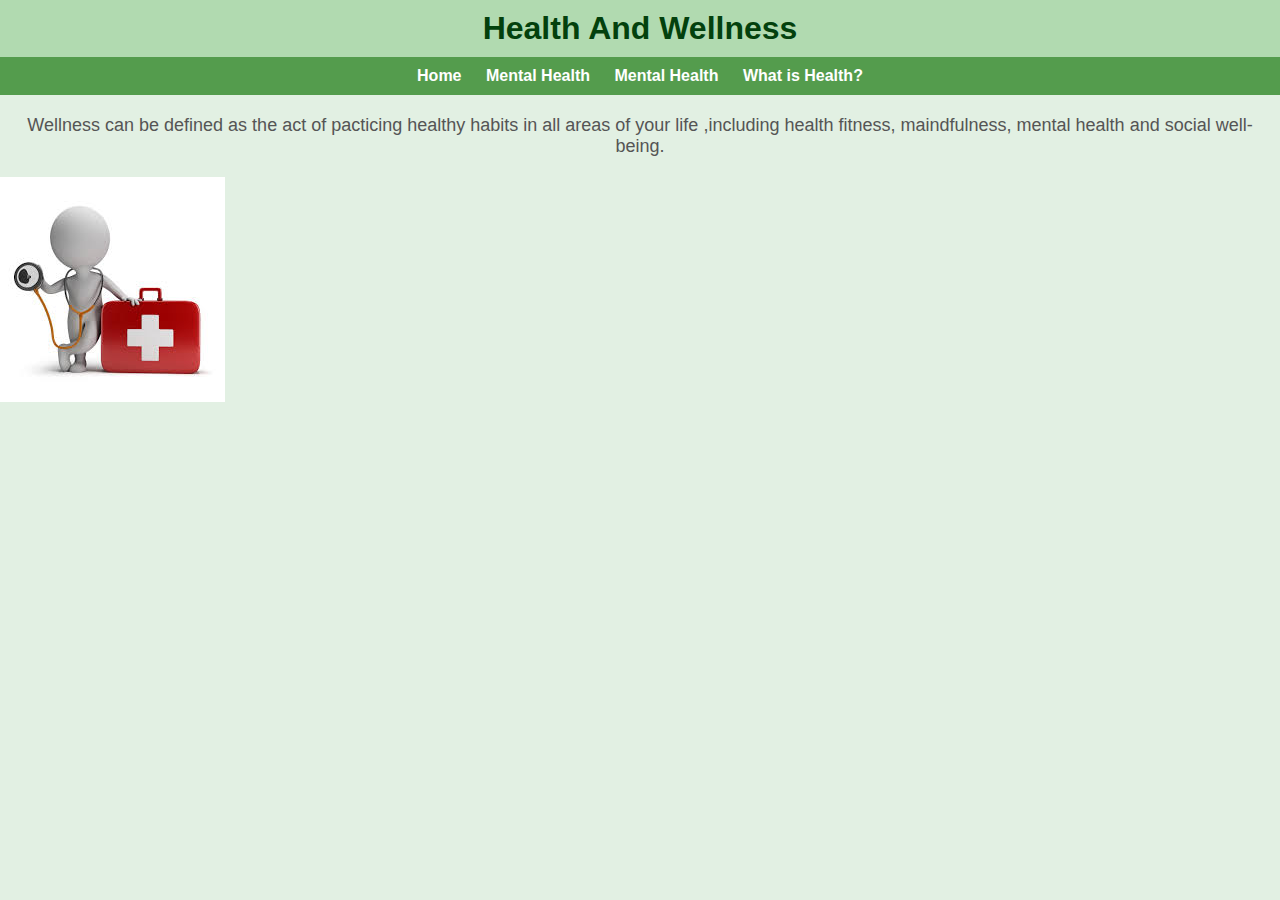
<file: index.html>
<!DOCTYPE html>
<html lang="en">
<head>
    <meta charset="UTF-8">
    <meta name="viewport" content="width=device-width, initial-scale=1.0">
    <title>Health And Wellness</title>
    <link rel="stylesheet" href="styles.css">
</head>
<body>
    <header>
        <h1>Health And Wellness</h1>
    </header>
    <nav>
        <ul>
            <li><a href="index.html">Home</a></li>
            <li><a href="mental.html"> Mental Health</a></li>
            <li><a href="health.html"> Mental Health</a></li>
            <li><a href="health2.html"> What is Health?</a></li>
             
             
        </ul>
    </nav>
    <main>
        <p> Wellness can be defined as the act of pacticing healthy habits in all areas of your life ,including health fitness, maindfulness, mental health and social well-being.</p>
    </main>
    <div class="img">
        <img src="[data-uri]" alt="">
    </div>
    
   
</body>
</html>
</file>
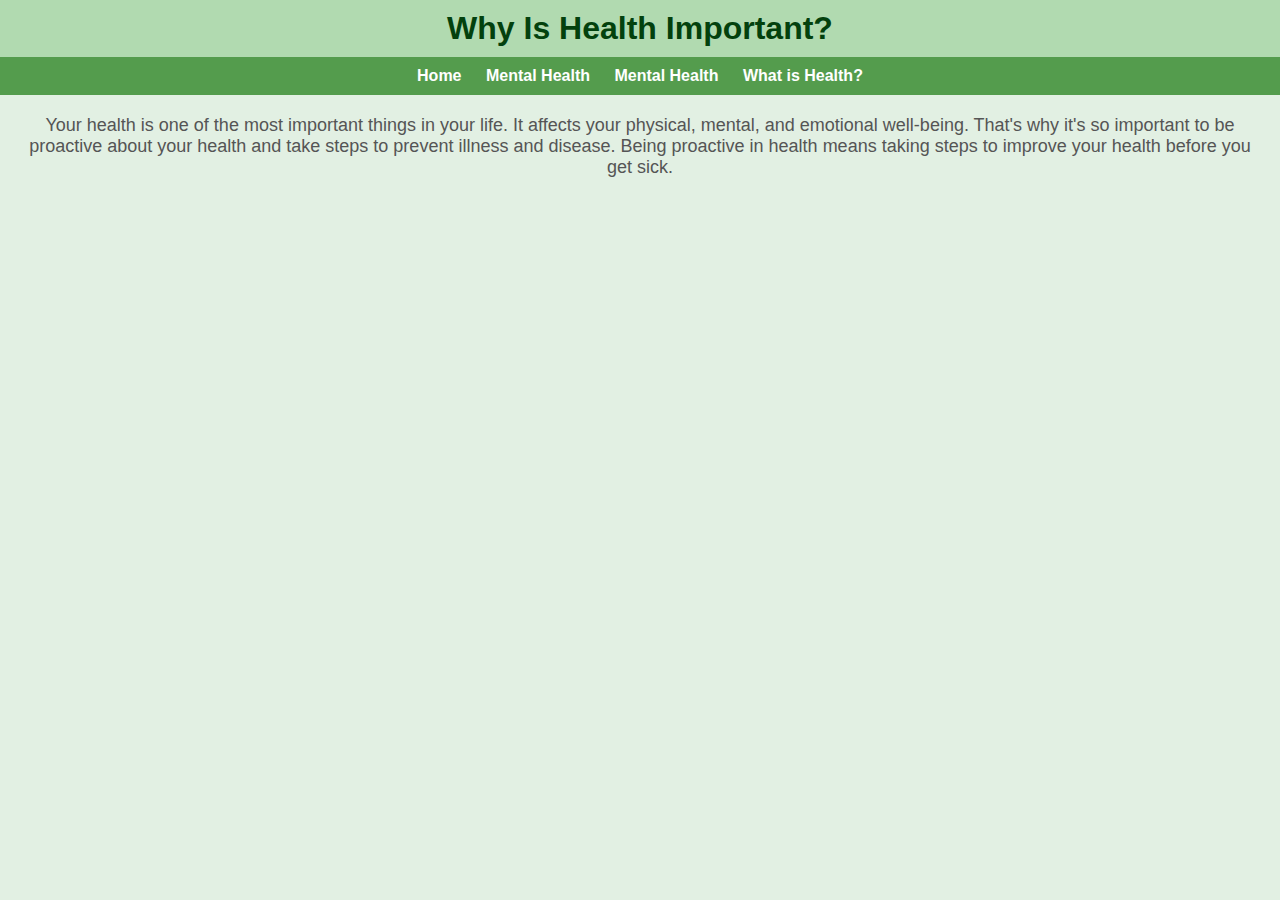
<file: health.html>
<!DOCTYPE html>
<html lang="en">
<head>
    <meta charset="UTF-8">
    <meta name="viewport" content="width=device-width, initial-scale=1.0">
    <title>Document</title>
    <link rel="stylesheet" href="styles.css">
</head>
<body>
    <header>
        <h1>Why Is Health Important?</h1>
    </header>
    <nav>
        <ul>
            <li><a href="index.html">Home</a></li>
            <li><a href="mental.html"> Mental Health</a></li>
            <li><a href="health.html"> Mental Health</a></li>
            <li><a href="health2.html"> What is Health?</a></li>

             
             
        </ul>
    </nav>
    <main>
        <p> Your health is one of the most important things in your life. It affects your physical, mental, and emotional well-being. That's why it's so important to be proactive about your health and take steps to prevent illness and disease. Being proactive in health means taking steps to improve your health before you get sick.</p>
    </main>
</body>
</html>
</file>
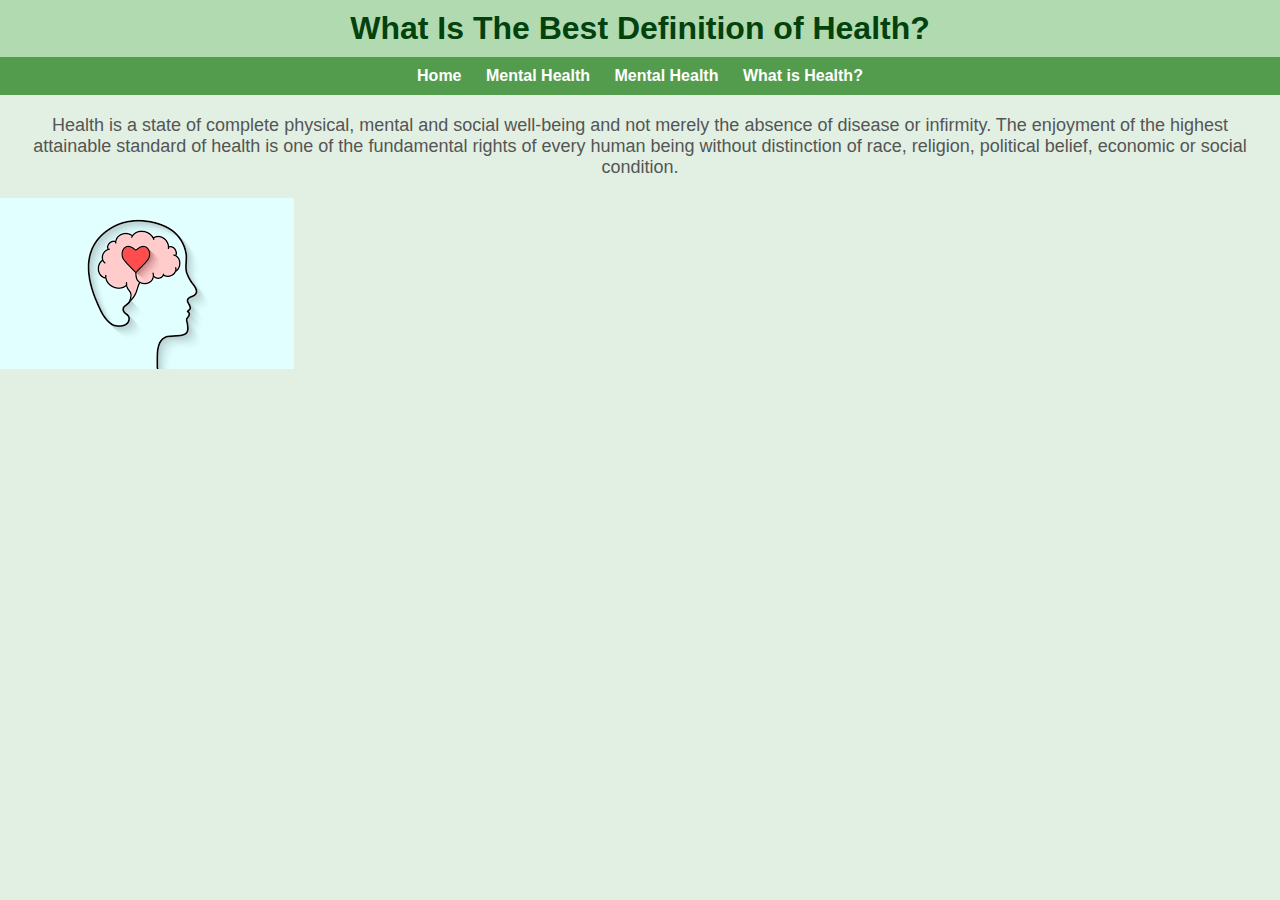
<file: health2.html>
<!DOCTYPE html>
<html lang="en">
<head>
    <meta charset="UTF-8">
    <meta name="viewport" content="width=device-width, initial-scale=1.0">
    <title>Document</title>
    <link rel="stylesheet" href="styles.css">
</head>
<body>
    <header>
        <h1>What Is The Best Definition of Health?</h1>
    </header>
    <nav>
        <ul>
            <li><a href="index.html">Home</a></li>
            <li><a href="mental.html"> Mental Health</a></li>
            <li><a href="health.html"> Mental Health</a></li>
            <li><a href="health2.html"> What is Health?</a></li>
            
             
             
        </ul>
    </nav>
    <main>
        <p>  Health is a state of complete physical, mental and social well-being and not merely the absence of disease or infirmity. The enjoyment of the highest attainable standard of health is one of the fundamental rights of every human being without distinction of race, religion, political belief, economic or social condition.</p>
    </main>
    <div class="img">
        <img src="[data-uri]" alt="">
    </div>
</body>
</html>
</file>
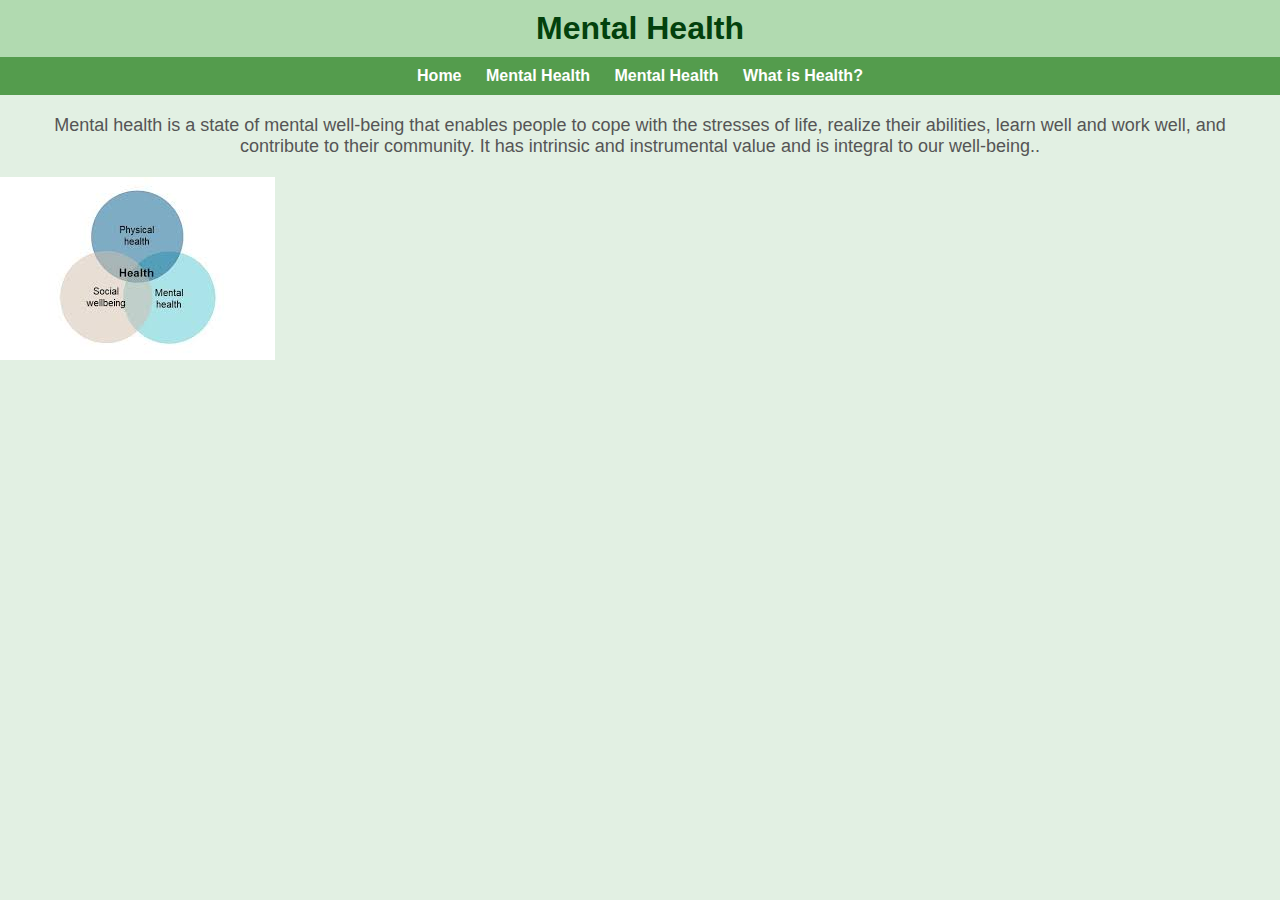
<file: mental.html>
<!DOCTYPE html>
<html lang="en">
<head>
    <meta charset="UTF-8">
    <meta name="viewport" content="width=device-width, initial-scale=1.0">
    <title>Document</title>
    <link rel="stylesheet" href="styles.css">
</head>
<body>
    <header>
        <h1> Mental Health</h1>
    </header>
    <nav>
        <ul>
            
            <li><a href="index.html">Home</a></li>
            <li><a href="mental.html"> Mental Health</a></li>
            <li><a href="health.html"> Mental Health</a></li>
            <li><a href="health2.html"> What is Health?</a></li>
             
        </ul>
    </nav>
    <main>
        <p>  Mental health is a state of mental well-being that enables people to cope with the stresses of life, realize their abilities, learn well and work well, and contribute to their community. It has intrinsic and instrumental value and is integral to our well-being..</p>
    </main>
    <div class="img">
        <img src="[data-uri]" alt="">
    </div>
</body>
</html>
</file>
<file: styles.css>
*{
    padding: 0;
    margin: 0;
 }

body {
    font-family: Arial, sans-serif;
    background-color: #e2f0e3;
    margin: 0;
    padding: 0;
}

header {
    background-color: #b1dab0;
    color: rgb(3, 65, 13);
    padding: 10px 0;
    text-align: center;
}

h1 {
    margin: 0;
}

nav {
    background-color: #549c4d;
    padding: 10px;
    text-align: center;
}

nav ul {
    list-style-type: none;
    padding: 0;
}

nav ul li {
    display: inline;
    margin: 0 10px;
}

nav ul li a {
    color: white;
    text-decoration: none;
    font-weight: bold;
}

nav ul li a:hover {
    text-decoration: underline;
}

main {
    padding: 20px;
    text-align: center;
}

p {
    font-size: 18px;
    color: #555;
}
</file>
